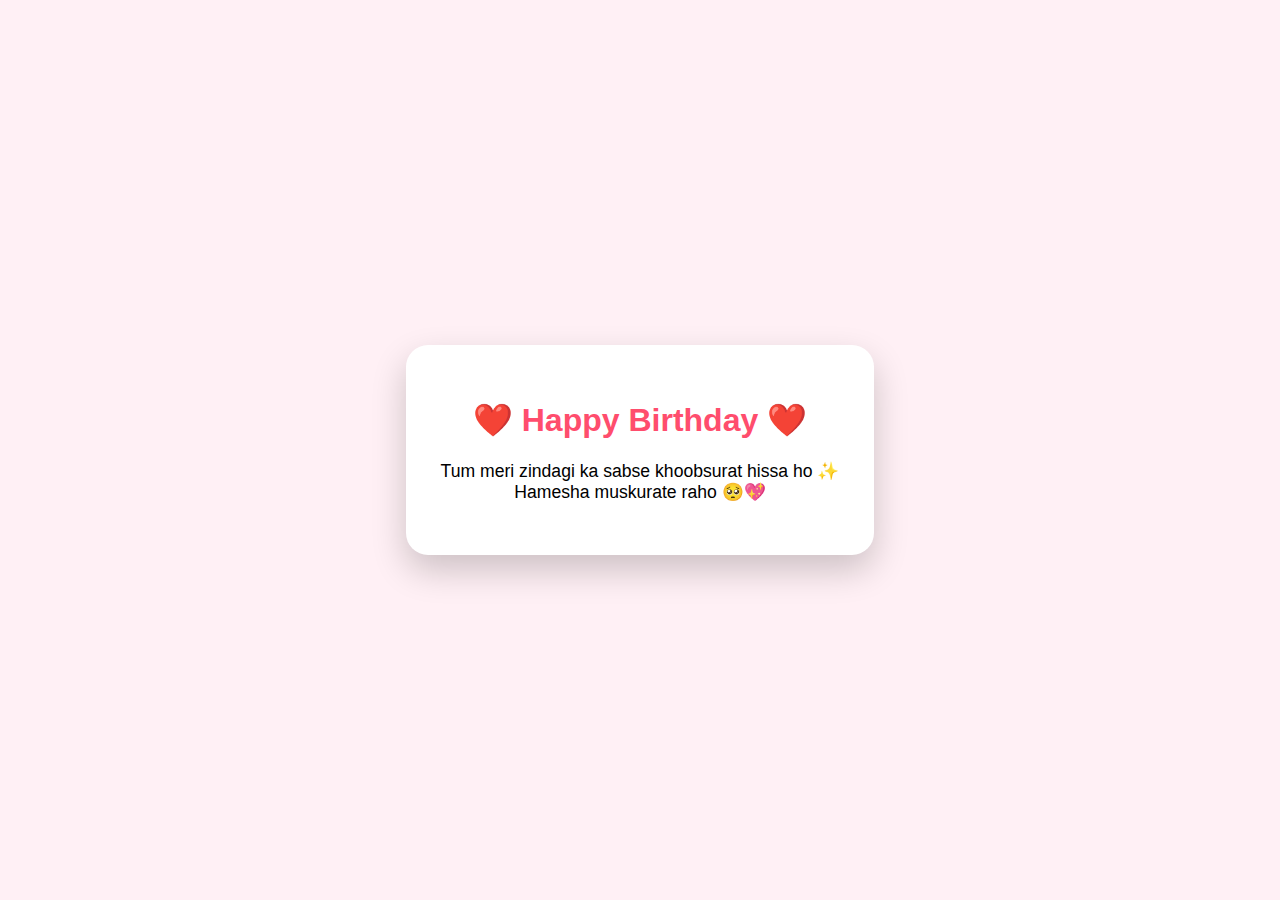
<file: page2.html>
<!DOCTYPE html>
<html lang="en">
<head>
<meta charset="UTF-8">
<meta name="viewport" content="width=device-width, initial-scale=1.0">
<title>For You ❤️</title>

<style>
body{
  margin:0;
  height:100vh;
  background:#fff0f5;
  display:flex;
  justify-content:center;
  align-items:center;
  font-family:'Poppins',sans-serif;
  overflow:hidden;
}

.card{
  background:white;
  padding:35px;
  border-radius:22px;
  text-align:center;
  box-shadow:0 15px 35px rgba(0,0,0,0.2);
  z-index:2;
}

h1{
  color:#ff4d6d;
}

p{
  margin-top:15px;
  font-size:1.1rem;
}

.heart{
  position:absolute;
  color:#ff4d6d;
  animation:float 5s linear infinite;
}

@keyframes float{
  from{transform:translateY(100vh); opacity:1;}
  to{transform:translateY(-10vh); opacity:0;}
}
</style>
</head>

<body>

<div class="card">
  <h1>❤️ Happy Birthday ❤️</h1>
  <p>
    Tum meri zindagi ka sabse khoobsurat hissa ho ✨<br>
    Hamesha muskurate raho 🥺💖
  </p>
</div>

<script>
setInterval(()=>{
  const heart=document.createElement("div");
  heart.className="heart";
  heart.innerHTML="❤️";
  heart.style.left=Math.random()*100+"vw";
  heart.style.fontSize=(16+Math.random()*24)+"px";
  document.body.appendChild(heart);

  setTimeout(()=>heart.remove(),5000);
},300);
</script>

</body>
</html>
</file>
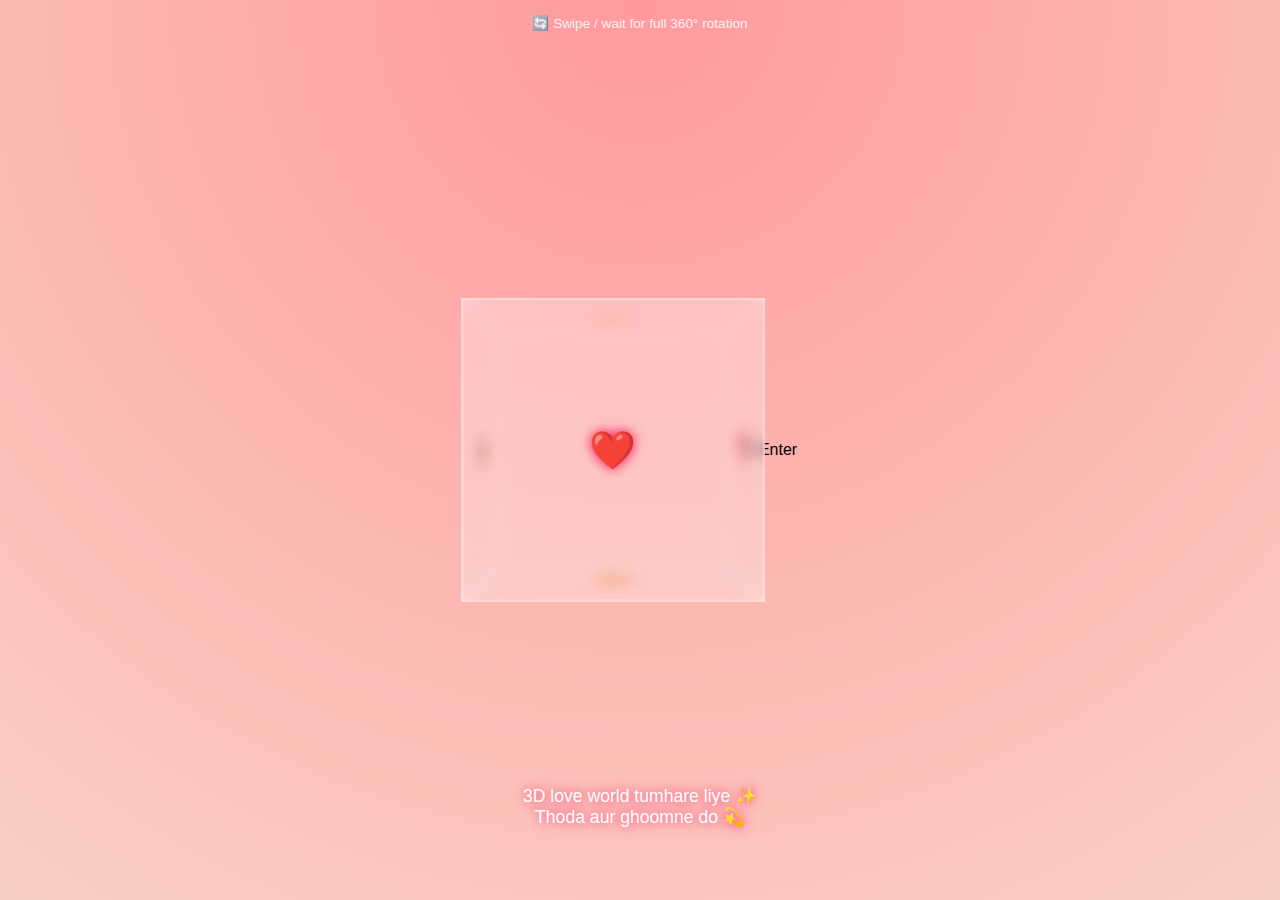
<file: page3.html>
<!DOCTYPE html>
<html lang="en">
<head>
<meta charset="UTF-8">
<meta name="viewport" content="width=device-width, initial-scale=1.0">
<title>Love World 3D 💫</title>

<style>
*{
  margin:0;
  padding:0;
  box-sizing:border-box;
  font-family:'Poppins',sans-serif;
}

body{
  height:100vh;
  overflow:hidden;
  background:radial-gradient(circle at top, #ff9a9e, #fad0c4);
  display:flex;
  align-items:center;
  justify-content:center;
}

/* 3D Scene */
.scene{
  width:260px;
  height:260px;
  perspective:900px;
}

.world{
  width:100%;
  height:100%;
  position:relative;
  transform-style:preserve-3d;
  animation:rotateWorld 10s linear infinite;
}

.face{
  position:absolute;
  width:260px;
  height:260px;
  background:rgba(255,255,255,0.15);
  border:2px solid rgba(255,255,255,0.3);
  backdrop-filter:blur(6px);
  display:flex;
  align-items:center;
  justify-content:center;
  font-size:2rem;
  color:white;
  text-shadow:0 0 10px rgba(255,0,80,0.8);
}

.front { transform:translateZ(130px); }
.back { transform:rotateY(180deg) translateZ(130px); }
.right { transform:rotateY(90deg) translateZ(130px); }
.left { transform:rotateY(-90deg) translateZ(130px); }
.top { transform:rotateX(90deg) translateZ(130px); }
.bottom { transform:rotateX(-90deg) translateZ(130px); }

@keyframes rotateWorld{
  from{ transform:rotateX(0deg) rotateY(0deg); }
  to{ transform:rotateX(360deg) rotateY(360deg); }
}

/* Text */
.text{
  position:absolute;
  bottom:8%;
  text-align:center;
  color:white;
  font-size:1.1rem;
  text-shadow:0 0 12px rgba(255,0,100,0.9);
  padding:0 15px;
}

/* Hint */
.hint{
  position:absolute;
  top:15px;
  width:100%;
  text-align:center;
  font-size:0.85rem;
  color:white;
  opacity:0.85;
}
</style>
</head>

<body>

<div class="hint">🔄 Swipe / wait for full 360° rotation</div>

<div class="scene">
  <div class="world" id="world">
    <div class="face front">❤️</div>
    <div class="face back">💖</div>
    <div class="face right">🌹</div>
    <div class="face left">🦋</div>
    <div class="face top">✨</div>
    <div class="face bottom">😍</div>
  </div>
</div>

<div class="text">
  3D love world tumhare liye ✨<br>
  Thoda aur ghoomne do 💫
</div>

<script>
let opened = false;

// Auto open after one full rotation
setTimeout(()=>{
  if(!opened){
    opened = true;
    window.location.href = "page4.html";
  }
}, 10000);

// Swipe open (mobile)
let startY = 0;
document.addEventListener("touchstart", e=>{
  startY = e.touches[0].clientY;
});
document.addEventListener("touchend", e=>{
  let endY = e.changedTouches[0].clientY;
  if(startY - endY > 50 && !opened){
    opened = true;
    window.location.href = "page4.html";
  }
});
</script>

</body>
</html>￼Enter
</file>
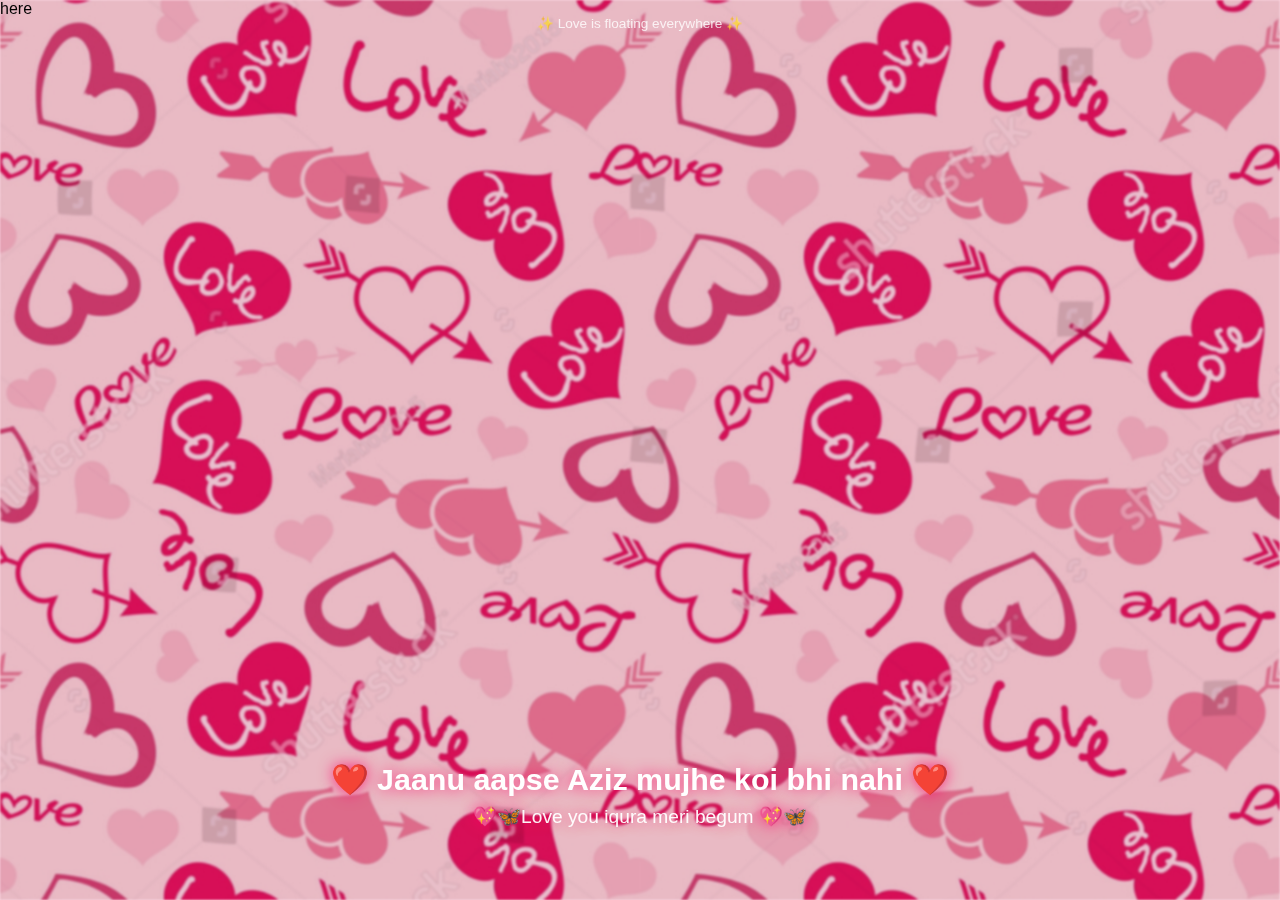
<file: page4.html>
here<!DOCTYPE html>
<html lang="en">
<head>
<meta charset="UTF-8">
<meta name="viewport" content="width=device-width, initial-scale=1.0">
<title>My Love World ❤️</title>

<link rel="stylesheet" href="butterfly.css">

<style>
body{
  margin:0;
  padding:0;
  height:100vh;
  overflow:hidden;
  font-family:'Poppins',sans-serif;
}

/* Romantic Background */
.background{
  position:fixed;
  inset:0;
  background-image:url("bg.jpg");
  background-size:cover;
  background-position:center;
  filter:blur(1px) brightness(0.9);
  z-index:-2;
}

/* Overlay */
.overlay{
  position:fixed;
  inset:0;
  background:rgba(255,0,80,0.15);
  z-index:-1;
}

/* Center Text */
.love-text{
  position:absolute;
  bottom:8%;
  width:100%;
  text-align:center;
  color:white;
  text-shadow:0 0 15px rgba(255,0,100,0.8);
  padding:0 15px;
}

.love-text h1{
  font-size:1.9rem;
  margin-bottom:8px;
}

.love-text p{
  font-size:1.2rem;
  opacity:0.95;
}

/* Hint */
.hint{
  position:absolute;
  top:15px;
  width:100%;
  text-align:center;
  color:white;
  font-size:0.85rem;
  opacity:0.8;
}
</style>
</head>

<body>

<div class="background"></div>
<div class="overlay"></div>

<div class="hint">✨ Love is floating everywhere ✨</div>

<!-- 💖 BUTTERFLY WORLD (Tumhara diya hua code) -->
<section class="scene3d">

  <!-- COPY PASTE tumhara butterfly SVG + containers yahi -->
  <!-- (Tum jo diya hai bilkul same rehne do) -->

</section>

<!-- ❤️ TEXT -->
<div class="love-text">
  <h1>❤️ Jaanu aapse Aziz mujhe koi bhi nahi ❤️</h1>
  <p>💖🦋Love you iqura meri begum 💖🦋</p>
</div>

</body>
</html>
</file>
<file: butterfly.css>
/* RESET */
*{
  margin:0;
  padding:0;
  box-sizing:border-box;
}

/* BACKGROUND */
.background{
  position:fixed;
  inset:0;
  background:linear-gradient(180deg,#ffb6c1,#ffd1dc);
  z-index:-2;
}

/* 3D SCENE */
.scene3d{
  position:absolute;
  inset:0;
  perspective:1200px;
  overflow:hidden;
}

/* SKYBOX */
.cube{
  position:absolute;
  width:100vw;
  height:100vh;
  transform-style:preserve-3d;
}

.cube .face{
  position:absolute;
  width:100%;
  height:100%;
  background:radial-gradient(circle at top,#ffccd5,#ffe6eb);
}

/* BUTTERFLY CONTAINER */
.butterfly_container{
  position:absolute;
  top:50%;
  left:50%;
  transform-style:preserve-3d;
  animation:fly 12s linear infinite;
}

/* SCALES */
.scale_half{ transform:scale(0.6); }
.scale_third{ transform:scale(0.4); }

/* ROTATIONS */
.rotate3d{
  transform-style:preserve-3d;
  animation:rotate 6s linear infinite;
}

.scale{
  transform:scale(1);
}

.translate3d{
  transform:translateZ(0);
}

.translate3d-1{
  transform:translate3d(-50%,-50%,0);
}

/* BUTTERFLY */
.butterfly{
  position:relative;
  width:60px;
  height:120px;
  transform-style:preserve-3d;
}

/* WINGS */
.wing{
  position:absolute;
  width:50px;
  height:100px;
  fill:url(#image);
  transform-origin:center;
  animation:flap 0.8s ease-in-out infinite;
}

.wing.left{
  left:0;
  transform-origin:right center;
}

.wing.right{
  right:0;
  transform:scaleX(-1);
  transform-origin:left center;
}

/* ANIMATIONS */
@keyframes flap{
  0%{ transform:rotateY(0deg); }
  50%{ transform:rotateY(35deg); }
  100%{ transform:rotateY(0deg); }
}

@keyframes fly{
  0%{
    transform:translate3d(-300px,0,0);
  }
  50%{
    transform:translate3d(300px,-150px,200px);
  }
  100%{
    transform:translate3d(-300px,0,0);
  }
}

@keyframes rotate{
  from{ transform:rotateY(0deg); }
  to{ transform:rotateY(360deg); }
}￼Enter
</file>
